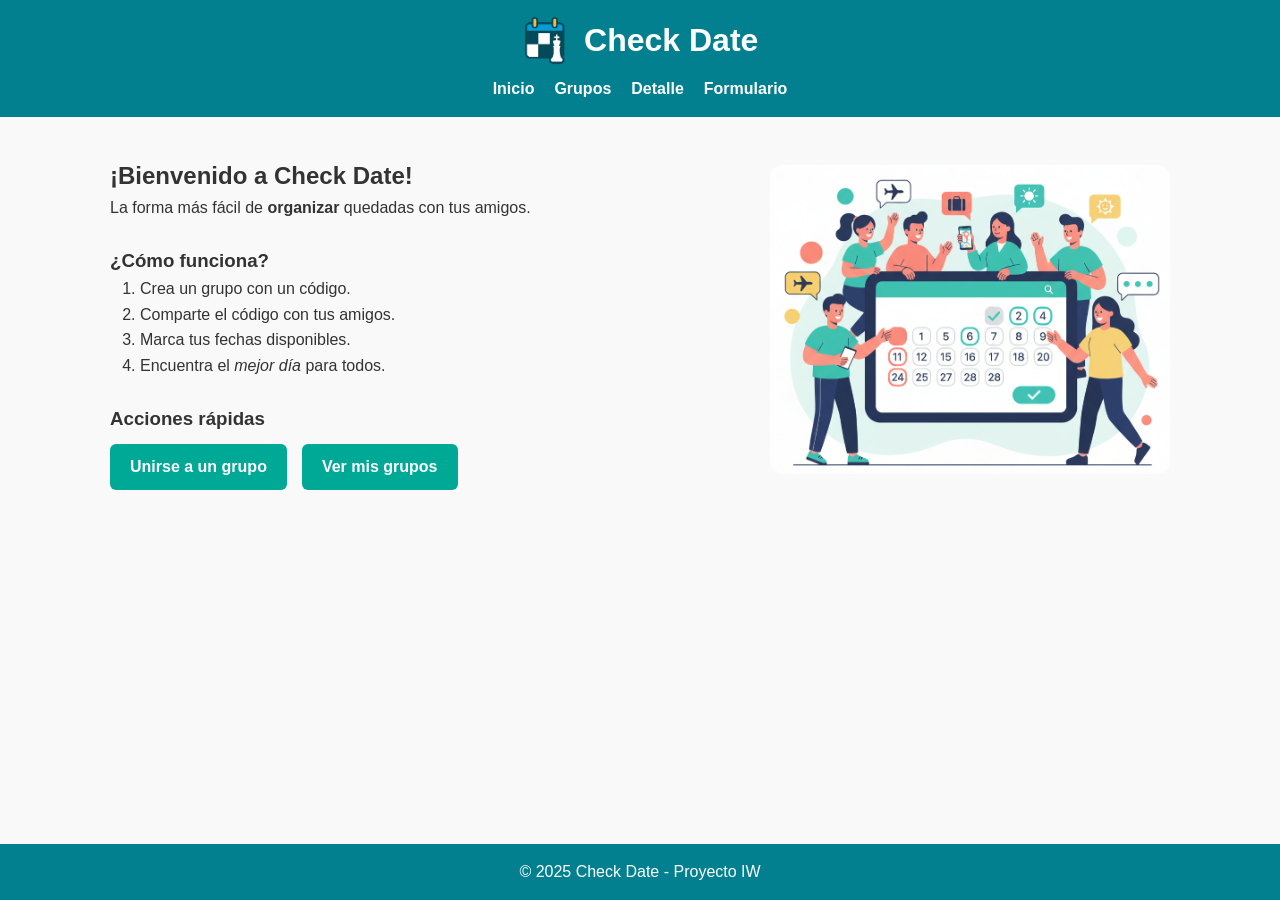
<file: index.html>
<!DOCTYPE html>
<html lang="es">
<!-- index.html -->
<head>
    <meta charset="UTF-8">
    <meta name="viewport" content="width=device-width, initial-scale=1.0">
    <title>Check Date - Inicio</title>
    <link rel="icon" type="image/png" href="images/favicon.ico">
    <link rel="stylesheet" href="css/styles.css">

</head>
<body>
    <!-- Cabecera. Comun. -->
    <header>
        <div class="header-content">
            <img src="images/logo.png" alt="Check Date" class="logo">
            <h1>Check Date</h1>
        </div>

        <nav>
            <ul>
                <li><a href="index.html">Inicio</a></li>
                <li><a href="grupos.html">Grupos</a></li>
                <li><a href="detalle.html">Detalle</a></li>
                <li><a href="formulario.html">Formulario</a></li>
            </ul>
        </nav>
    </header>

<!-- Contenido principal. Landing page -->
<main>
    <div class="content-wrapper">
        <div class="text-content">
            <section>
                <h2>¡Bienvenido a Check Date!</h2>
                <p>La forma más fácil de <strong>organizar</strong> quedadas con tus amigos.</p>
            </section>
            <br>
            <section>
                <h3>¿Cómo funciona?</h3>
                <ol>
                    <li>Crea un grupo con un código.</li>
                    <li>Comparte el código con tus amigos.</li>
                    <li>Marca tus fechas disponibles.</li>
                    <li>Encuentra el <em>mejor día</em> para todos.</li>
                </ol>
            </section>
            <br>
            <section>
                <h3>Acciones rápidas</h3>
                <div class="buttons">
                    <a href="formulario.html" class="btn">Unirse a un grupo</a>
                    <a href="grupos.html" class="btn">Ver mis grupos</a>
                </div>
            </section>
        </div>
        <div class="image-content">
            <img src="images/image1.png" alt="Amigos organizando fechas">
        </div>
    </div>
</main>


    <!-- Footer -->
    <footer>
        <p>&copy; 2025 Check Date - Proyecto IW</p>
    </footer>
</body>
</html>
</file>
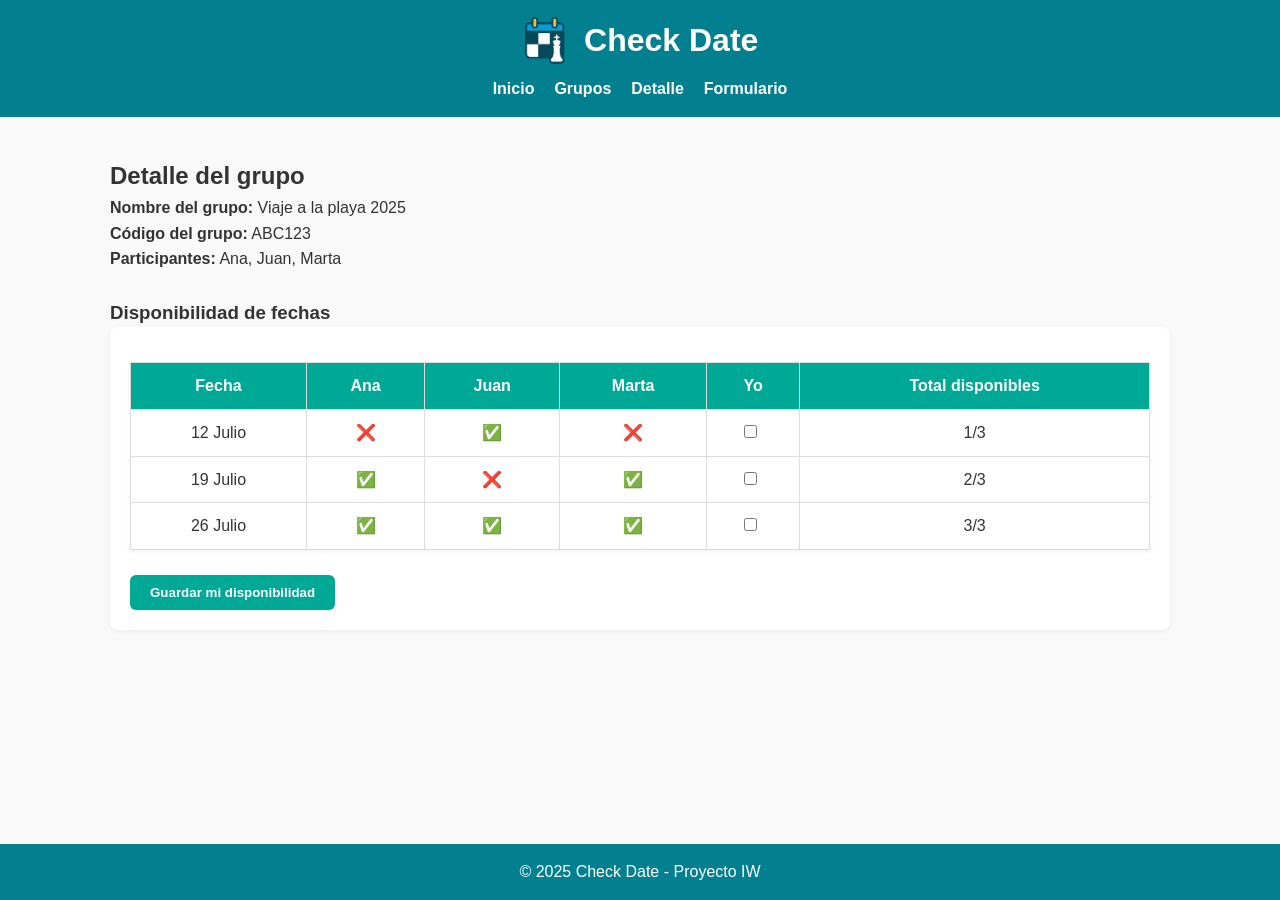
<file: detalle.html>
<!DOCTYPE html>
<html lang="es">
<head>
    <meta charset="UTF-8">
    <meta name="viewport" content="width=device-width, initial-scale=1.0">
    <title>Check Date - Detalle del grupo</title>
    <link rel="stylesheet" href="css/styles.css">
    <link rel="icon" type="image/png" href="images/favicon.ico">

</head>
<body>
    <!-- Cabecera -->
    <header>
        <div class="header-content">
            <img src="images/logo.png" alt="Check Date" class="logo">
            <h1>Check Date</h1>
        </div>

        <nav>
            <ul>
                <li><a href="index.html">Inicio</a></li>
                <li><a href="grupos.html">Grupos</a></li>
                <li><a href="detalle.html">Detalle</a></li>
                <li><a href="formulario.html">Formulario</a></li>
            </ul>
        </nav>
    </header>

    <!-- Contenido principal -->
    <main>
        <section>
            <h2>Detalle del grupo</h2>
            <p><strong>Nombre del grupo:</strong> Viaje a la playa 2025</p>
            <p><strong>Código del grupo:</strong> ABC123</p>
            <p><strong>Participantes:</strong> Ana, Juan, Marta</p>
        </section>
        <br>
        <section>
            <h3>Disponibilidad de fechas</h3>
            <form action="#" method="post">
                <div class="table-wrapper">
                    <table>
                        <thead>
                            <tr>
                                <th>Fecha</th>
                                <th>Ana</th>
                                <th>Juan</th>
                                <th>Marta</th>
                                <th>Yo</th>
                                <th>Total disponibles</th>
                            </tr>
                        </thead>
                        <tbody>
                            <tr>
                                <td>12 Julio</td>
                                <td>❌</td>
                                <td>✅</td>
                                <td>❌</td>
                                <td>
                                    <input type="checkbox" id="f1" name="fechas" value="12Julio">
                                </td>
                                <td>1/3</td>
                            </tr>
                            <tr>
                                <td>19 Julio</td>
                                <td>✅</td>
                                <td>❌</td>
                                <td>✅</td>
                                <td>
                                    <input type="checkbox" id="f2" name="fechas" value="19Julio">
                                </td>
                                <td>2/3</td>
                            </tr>
                            <tr>
                                <td>26 Julio</td>
                                <td>✅</td>
                                <td>✅</td>
                                <td>✅</td>
                                <td>
                                    <input type="checkbox" id="f3" name="fechas" value="26Julio">
                                </td>
                                <td>3/3</td>
                            </tr>
                        </tbody>
                    </table>
                    <br>
                    <button type="submit">Guardar mi disponibilidad</button>
                 </div>
            </form>
        </section>
    </main>

    <!-- Footer -->
    <footer>
        <p>&copy; 2025 Check Date - Proyecto IW</p>
    </footer>
</body>
</html>
</file>
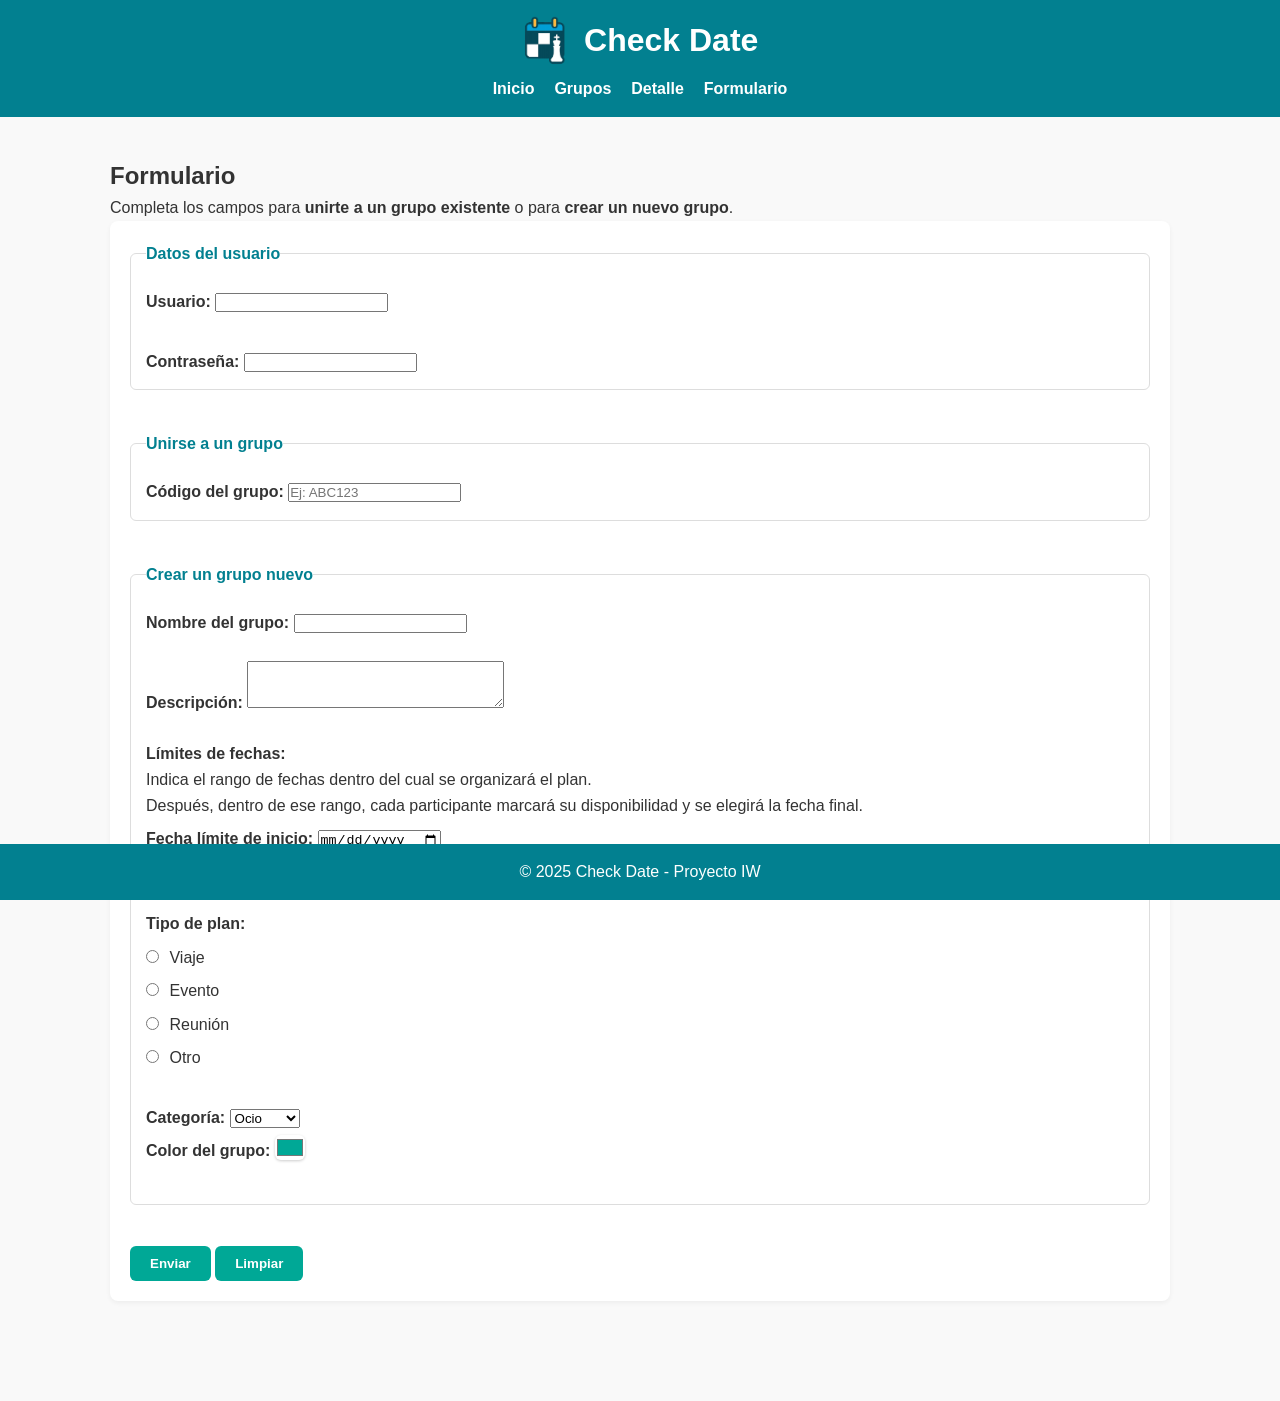
<file: formulario.html>
<!DOCTYPE html>
<html lang="es">
<head>
    <meta charset="UTF-8">
    <meta name="viewport" content="width=device-width, initial-scale=1.0">
    <title>Check Date - Formulario</title>
    <link rel="stylesheet" href="css/styles.css">
    <link rel="icon" type="image/png" href="images/favicon.ico">

</head>
<body>
    <!-- Cabecera -->
    <header>
        <div class="header-content">
            <img src="images/logo.png" alt="Check Date" class="logo">
            <h1>Check Date</h1>
        </div>

        <nav>
            <ul>
                <li><a href="index.html">Inicio</a></li>
                <li><a href="grupos.html">Grupos</a></li>
                <li><a href="detalle.html">Detalle</a></li>
                <li><a href="formulario.html">Formulario</a></li>
            </ul>
        </nav>
    </header>

    <!-- Contenido principal -->
    <main>
        <section>
            <h2>Formulario</h2>
            <p>Completa los campos para <strong>unirte a un grupo existente</strong> o para <strong>crear un nuevo grupo</strong>.</p>
        </section>

        <!-- Formulario -->
        <form action="#" method="post"> 
            <!-- Datos del usuario -->
            <fieldset>
                <legend>Datos del usuario</legend>

                <label for="nombre">Usuario:</label>
                <input type="text" id="nombre" name="nombre" required>
                <br><br>

                <label for="contrasena">Contraseña:</label>
                <input type="password" id="contrasena" name="contrasena" required>
            </fieldset>

            <br>
            
            <!-- Opción: Unirse a un grupo -->
            <fieldset>
                <legend>Unirse a un grupo</legend>

                <label for="codigoGrupo">Código del grupo:</label>
                <input type="text" id="codigoGrupo" name="codigoGrupo" placeholder="Ej: ABC123">
            </fieldset>

            <br>

            <!-- Opción: Crear un grupo nuevo -->
            <fieldset>
                <legend>Crear un grupo nuevo</legend>

                <label for="nombreGrupo">Nombre del grupo:</label>
                <input type="text" id="nombreGrupo" name="nombreGrupo">
                <br><br>

                <label for="descripcion">Descripción:</label>
                <textarea id="descripcion" name="descripcion" rows="3" cols="30" maxlength="100"></textarea>
                <br><br>

                <!-- Fechas de inicio y fin -->
                <p><strong>Límites de fechas:</strong></p>
                <p>Indica el rango de fechas dentro del cual se organizará el plan. </p>  
                <p>Después, dentro de ese rango, cada participante marcará su disponibilidad y se elegirá la fecha final.</p>
                
                <label for="fechaInicio">Fecha límite de inicio:</label>
                <input type="date" id="fechaInicio" name="fechaInicio">
                <br>

                <label for="fechaFin">Fecha límite de fin:</label>
                <input type="date" id="fechaFin" name="fechaFin">
                <br><br>

                <!-- Tipo de plan (radio) -->
                <p><strong>Tipo de plan:</strong></p>
                <input type="radio" id="viaje" name="tipoPlan" value="viaje">
                <label for="viaje">Viaje</label><br>

                <input type="radio" id="evento" name="tipoPlan" value="evento">
                <label for="evento">Evento</label><br>

                <input type="radio" id="reunion" name="tipoPlan" value="reunion">
                <label for="reunion">Reunión</label><br>

                <input type="radio" id="otro" name="tipoPlan" value="otro">
                <label for="otro">Otro</label>
                <br><br>

                <!-- Categoría del plan (select) -->
                <label for="categoria">Categoría:</label>
                <select id="categoria" name="categoria">
                    <option value="ocio">Ocio</option>
                    <option value="deporte">Deporte</option>
                    <option value="cultural">Cultural</option>
                    <option value="otro">Otro</option>
                </select>
                <br>
                
                <!-- Color del grupo -->
                <label for="colorGrupo">Color del grupo:</label>
                <input type="color" id="colorGrupo" name="colorGrupo" value="#00A896">
                <br><br>

            </fieldset>

            <br>

            <!-- Botones -->
            <button type="submit">Enviar</button>
            <button type="reset">Limpiar</button>
        </form>
    </main>

    <!-- Pie de página -->
    <footer>
        <p>&copy; 2025 Check Date - Proyecto IW</p>
    </footer>
</body>
</html>
</file>
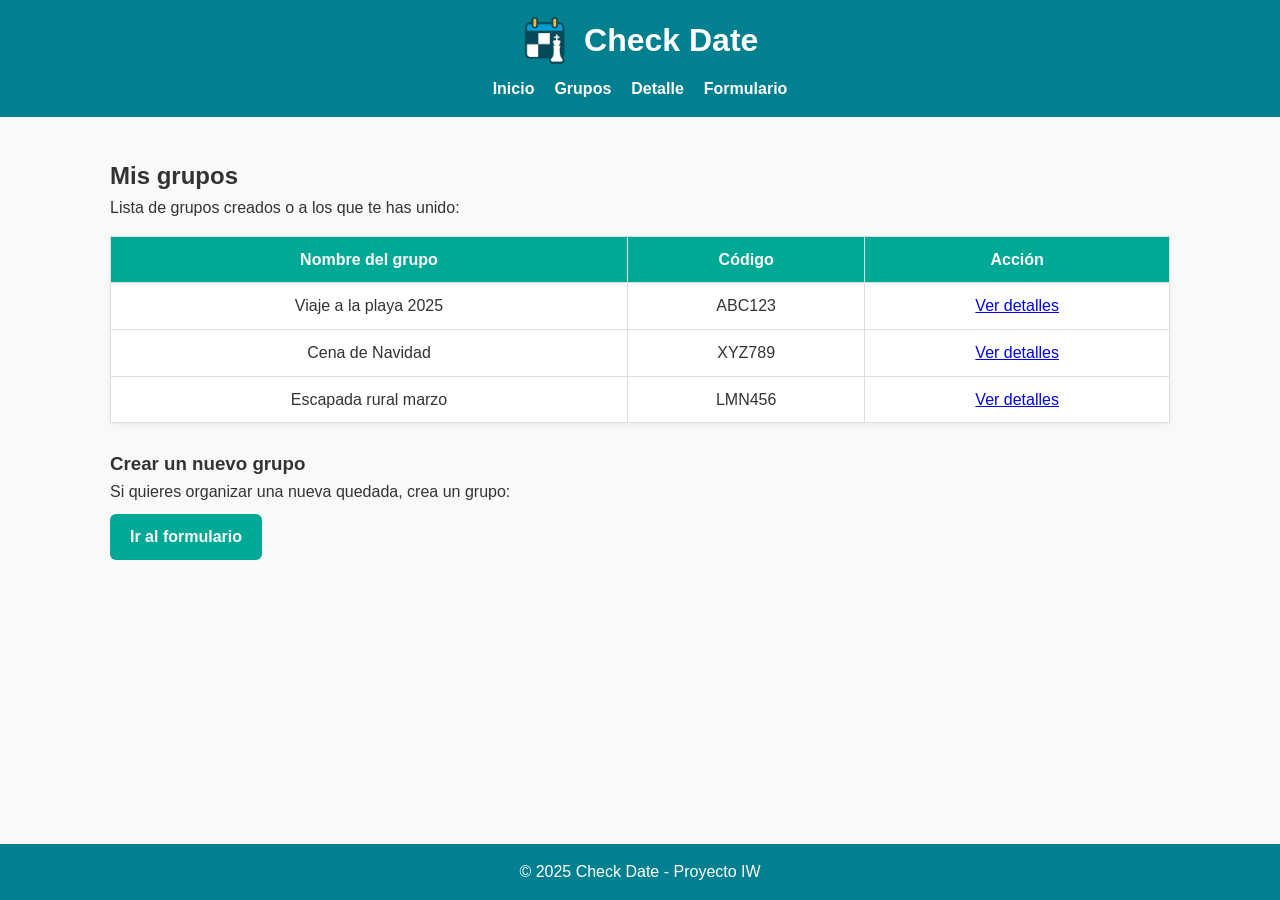
<file: grupos.html>
<!DOCTYPE html>
<html lang="es">
<head>
    <meta charset="UTF-8">
    <meta name="viewport" content="width=device-width, initial-scale=1.0">
    <title>Check Date - Grupos</title>
    <link rel="stylesheet" href="css/styles.css">
    <link rel="icon" type="image/png" href="images/favicon.ico">


</head>
<body>
    <!-- Cabecera -->
    <header>
        <div class="header-content">
            <img src="images/logo.png" alt="Check Date" class="logo">
            <h1>Check Date</h1>
        </div>

        <nav>
            <ul>
                <li><a href="index.html">Inicio</a></li>
                <li><a href="grupos.html">Grupos</a></li>
                <li><a href="detalle.html">Detalle</a></li>
                <li><a href="formulario.html">Formulario</a></li>
            </ul>
        </nav>
    </header>

    <!-- Contenido principal -->
    <main>
        <section>
            <h2>Mis grupos</h2>
            <p>Lista de grupos creados o a los que te has unido:</p>
            <div class="table-wrapper">
                <table>
                    <thead>
                        <tr>
                            <th>Nombre del grupo</th>
                            <th>Código</th>
                            <th>Acción</th>
                        </tr>
                    </thead>
                    <tbody>
                        <tr>
                            <td>Viaje a la playa 2025</td>
                            <td>ABC123</td>
                            <td><a href="detalle.html">Ver detalles</a></td>
                        </tr>
                        <tr>
                            <td>Cena de Navidad</td>
                            <td>XYZ789</td>
                            <td><a href="detalle.html">Ver detalles</a></td>
                        </tr>
                        <tr>
                            <td>Escapada rural marzo</td>
                            <td>LMN456</td>
                            <td><a href="detalle.html">Ver detalles</a></td>
                        </tr>
                    </tbody>        
                </table>
            </div>
        </section>
        <br>
        <section>
            <h3>Crear un nuevo grupo</h3>
            <p>Si quieres organizar una nueva quedada, crea un grupo:</p>
            <div class="buttons">
            <a class="btn" href="formulario.html">Ir al formulario</a>
            </div>
        </section>
    </main>

    <!-- Footer -->
    <footer>
        <p>&copy; 2025 Check Date - Proyecto IW</p>
    </footer>
</body>
</html>
</file>
<file: css/styles.css>
/* Reset básico */
* {
    margin: 0;
    padding: 0;
    box-sizing: border-box;
}

/*  Cabecera  */
header {
    background-color: #028090;
    color: white;
    padding: 15px;
    text-align: center;
}

.header-content {
    display: flex;
    align-items: center;
    justify-content: center;
    gap: 15px;
    margin-bottom: 10px;
}

.logo {
    height: 50px;
}

header h1 {
    margin: 0;
}

/* Cuerpo */

body {
    font-family: "Segoe UI", Arial, sans-serif;
    background-color: #F9F9F9;
    color: #333333;
    line-height: 1.6;
    padding-bottom: 60px; /* para footer */
}

nav ul {
    list-style: none;
    display: flex;
    justify-content: center;
    gap: 20px;
}

nav a {
    text-decoration: none;
    color: white;
    font-weight: bold;
}

nav a:hover {
    color: #F4A261;
}

/*  Contenido  */
main {
    max-width: 1100px;
    margin: 20px auto;
    padding: 20px;
}

.content-wrapper {
    display: flex;
    align-items: center;
    justify-content: space-between;
    gap: 40px;
}

.text-content {
    flex: 1;
}

.image-content img {
    max-width: 400px;
    height: auto;
    border-radius: 12px;
}

/* Listas */
main ol {
    margin-left: 30px;
}

main ul {
    margin-left: 30px;
}

/* Botones CTA */
.buttons {
    display: flex;
    gap: 15px;
    margin-top: 10px;
}

.btn {
    display: inline-block;
    text-decoration: none;
    background-color: #00A896;
    color: #fff;
    padding: 10px 20px;
    border-radius: 6px;
    font-weight: bold;
    transition: background 0.3s ease;
}

.btn:hover {
    background-color: #028090;
}



/*  Tablas  */
table {
    width: 100%;
    border-collapse: collapse;
    margin-top: 15px;
    background: white;
    box-shadow: 0 2px 5px rgba(0,0,0,0.05);
}

th, td {
    padding: 10px;
    border: 1px solid #ddd;
    text-align: center;
}

th {
    background-color: #00A896;
    color: white;
}

/* ====== Formularios ====== */
form {
    background: white;
    padding: 20px;
    border-radius: 8px;
    box-shadow: 0 2px 5px rgba(0,0,0,0.05);
}

fieldset {
    border: 1px solid #ddd;
    padding: 15px;
    margin-bottom: 15px;
    border-radius: 6px;
}

legend {
    font-weight: bold;
    color: #028090;
}

label {
    font-weight: bold;
    display: inline-block;
    margin-top: 8px;
}

input{
    width: auto;   /* no se estiran */
    margin-right: 6px; /* espacio casilla-texto */
}

/* Solo texto que sigue al radio */
input[type="radio"] + label {
    font-weight: normal;      
}

/* Selector de color */
input[type="color"] {
    width: 30px;
    height: 25px;
    border: none;
    cursor: pointer;
    padding: 0;
    border-radius: 6px;
    background: none;
    box-shadow: 0 1px 3px rgba(0,0,0,0.2);
}
 
.checkbox{
    display: flex;
    align-items: center;
    margin-bottom: 10px;
}

/* Botones */
button {
    background-color: #00A896;
    color: white;
    padding: 10px 20px;
    border: none;
    border-radius: 6px;
    cursor: pointer;
    font-weight: bold;
}

button:hover {
    background-color: #028090;
}

/* ====== Footer ====== */
footer {
    background-color: #028090;
    color: white;
    text-align: center;
    padding: 15px;
    position: fixed;
    bottom: 0;
    width: 100%;
}

/* ====== Mobile Responsive ====== */
@media screen and (max-width: 768px) {
    .content-wrapper {
        flex-direction: column;  /* apila el texto y la imagen */
        gap: 20px;
        align-items: center;
    }

    .text-content {
        text-align: center;
    }

    .image-content img {
        max-width: 90%;   /* ocupa casi todo el ancho */
        height: auto;
    }

    .buttons {
        flex-direction: column;
        gap: 10px;
    }

    nav ul {
        flex-direction: column;
        gap: 10px;
    }
    /* ====== Tablas responsive ====== */
table {
    width: 100%;
    border-collapse: collapse;
    margin-top: 15px;
    background: white;
    box-shadow: 0 2px 5px rgba(0,0,0,0.05);
}

/* Contenedor scroll */
table-wrapper {
    overflow-x: auto;
}

/* Celdas */
th, td {
    padding: 10px;
    border: 1px solid #ddd;
    text-align: center;
    white-space: nowrap; /* evita que el texto se rompa */
}

th {
    background-color: #00A896;
    color: white;
}

/* Media query para móviles */
@media screen and (max-width: 768px) {
    .table-wrapper {
        overflow-x: auto;       /* scroll horizontal */
    }

    table {
        min-width: 600px;       /* asegura que no se comprima demasiado */
    }
}

}
</file>
